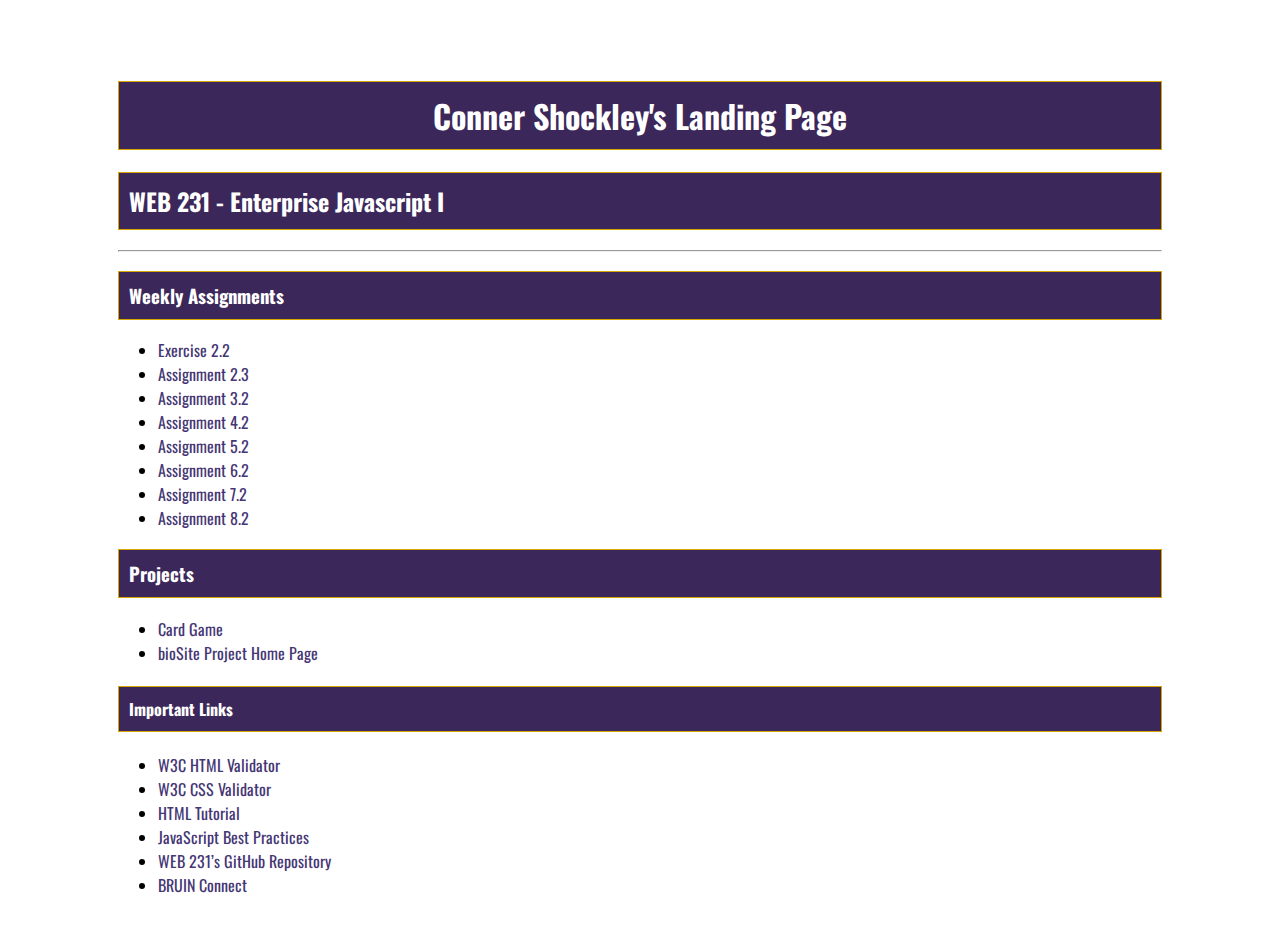
<file: index.html>
<!-- 
    Title: index.html
    Author: Conner Shockley
    Date: 1/12/2021
    Description: HTML code for the landing page for the WEB 231 - Enterprise JavaScript I gitHub repository.
 -->

<!DOCTYPE html>
<html lang="en">
<head>
    <!-- Head for landing page with links to the course Google fonts -->
    <meta charset="UTF-8">
    <meta name="viewport" content="width=device-width, initial-scale=1.0">
    <title>WEB 231 - Enterprise Javascript I</title>
    <link rel="stylesheet" href="cite.css">
    <link rel="preconnect" href="https://fonts.gstatic.com">
    <link href="https://fonts.googleapis.com/css2?family=Oswald:wght@200;300;400;500;600;700&display=swap" rel="stylesheet">

</head>

<body>
<!-- Below is the HTML for the WEB 231 landing page. -->
    <div id="container">
        <!-- Page title heading. -->
        <h1>Conner Shockley's Landing Page</h1>
        <!-- Sub-heading for page. -->
        <h2>WEB 231 - Enterprise Javascript I</h2>
        <!-- Line break after initial headings. -->
        <hr>

        <!-- Weekly assignments section with an unordered list of each 
             assignment/exercise(link to each will be added). -->
        <h3>Weekly Assignments</h3>
            <ul>
                <li><a href="week-2/Shockley-exercise2.html">Exercise 2.2</a></li>
                <li><a href="week-2/Shockley-payroll.html">Assignment 2.3</a></li>
                <li><a href="week-3/Shockley-temp-conversion.html">Assignment 3.2</a></li>
                <li><a href="week-4/Shockley-number-game.html">Assignment 4.2</a></li>
                <li><a href="week-5/Shockley-sequence-game.html">Assignment 5.2</a></li>
                <li><a href="week-6/shockley-in-n-out-books.html">Assignment 6.2</a></li>
                <li><a href="week-7/Shockley-javazon.html">Assignment 7.2</a></li>
                <li><a href="week-8/Shockley-alphabet-game.html">Assignment 8.2</a></li>
            </ul>

        <!-- Projects section with unordered list of projects in WEB 231(link to each will be added). -->
        <h3>Projects</h3>
            <ul>
                <li><a href="week-9/Shockley-card-game.html">Card Game</a></li>
                <li><a href="https://conshock.github.io/biosite/" target="_blank">bioSite Project Home Page</a></li>
            </ul>
            
        <!-- Important links section with unordered list of links that open in a new tab -->
        <h4>Important Links</h4>
            <ul>
                <li>
                    <a href="https://validator.w3.org/  " target="_blank">W3C HTML Validator</a>
                </li>
                <li>
                    <a href="http://jigsaw.w3.org/css-validator/ " target="_blank">W3C CSS Validator</a>
                </li>
                <li>
                    <a href="https://www.w3schools.com/html/" target="_blank">HTML Tutorial</a>
                </li>
                <li>
                    <a href="https://www.w3schools.com/js/js_best_practices.asp  " target="_blank">JavaScript Best Practices</a>
                </li>
                <li>
                    <a href="https://github.com/buwebdev/web-231 " target="_blank">WEB 231’s GitHub Repository</a>
                </li>
                <li>
                    <a href="https://bruinconnect.bellevue.edu/ " target="_blank">BRUIN Connect</a>
                </li>
            </ul>
    </div>
    
</body>
</html>
</file>
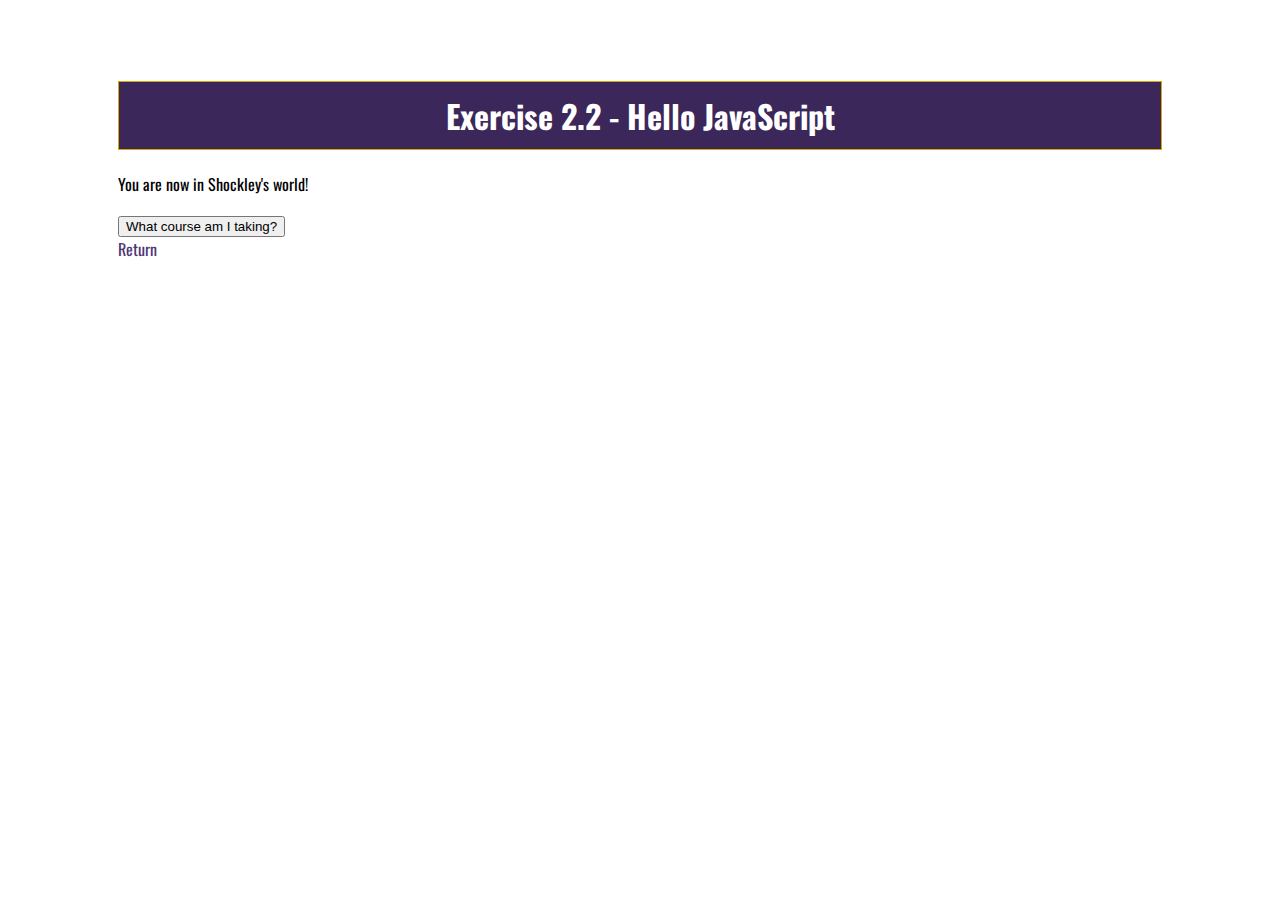
<file: week-2/Shockley-exercise2.html>
<!-- 
    Title: Shockley-exercise2.html
    Author: Conner Shockley
    Date: 1/13/2021
    Description: The exercise 2 webpage that uses JavaScript to display text, a button with an onclick alert, and a link to the web-231 homepage.
 -->

 <!DOCTYPE html>
 <html lang="en">
 <head>

     <!-- Head for exercise2 page with links to the course Google fonts and site global styling sheet. -->
     <meta charset="UTF-8">
     <meta name="viewport" content="width=device-width, initial-scale=1.0">
     <title>WEB 231 - Enterprise Javascript I</title>
     <link rel="stylesheet" href="../cite.css">
     <link rel="preconnect" href="https://fonts.gstatic.com">
     <link href="https://fonts.googleapis.com/css2?family=Oswald:wght@200;300;400;500;600;700&display=swap" rel="stylesheet">

 </head>
 <body>
     <!-- Div containing all HTML elements in the exercise2.html file -->
    <div id="container">
        <h1 class="app-header">Exercise 2.2 - Hello JavaScript</h1>
        <!-- txtMyWorld displays the text: "You are now in <lastName>'s world!"." -->
        <p id="txtMyWorld"></p>
        <!-- Button that alerts you what course you're taking on click. -->
        <button id="btnMyCourse" onclick = "webCourse()"></button>
        <!-- Line break so that the 'return' link is on a new line. -->
        <br>
        <!-- Link to return to the WEB-231 landing page -->
        <a class="return-home" href="../index.html">Return</a>
    </div>


    <!-- Adding JavaScript to the Shockley-exercise2.html file. -->
    <script>
        // Declaring the lastName variable to be equal to "Shockley".
        let lastName = "Shockley";
        // Setting up the getElementById to be equal to "You are now in <lastName>'s world!".
        document.getElementById("txtMyWorld").innerHTML = "You are now in " + lastName + "'s world!";
        // Setting up the button that alerts you what course you're taking on click.
        document.getElementById("btnMyCourse").innerHTML = "What course am I taking?";
        // Function for the button alert that tells you which course you're taking on click.
        function webCourse() {
            alert("WEB 231 – Enterprise JavaScript I");
        }
    </script>


 </body>
 </html>
</file>
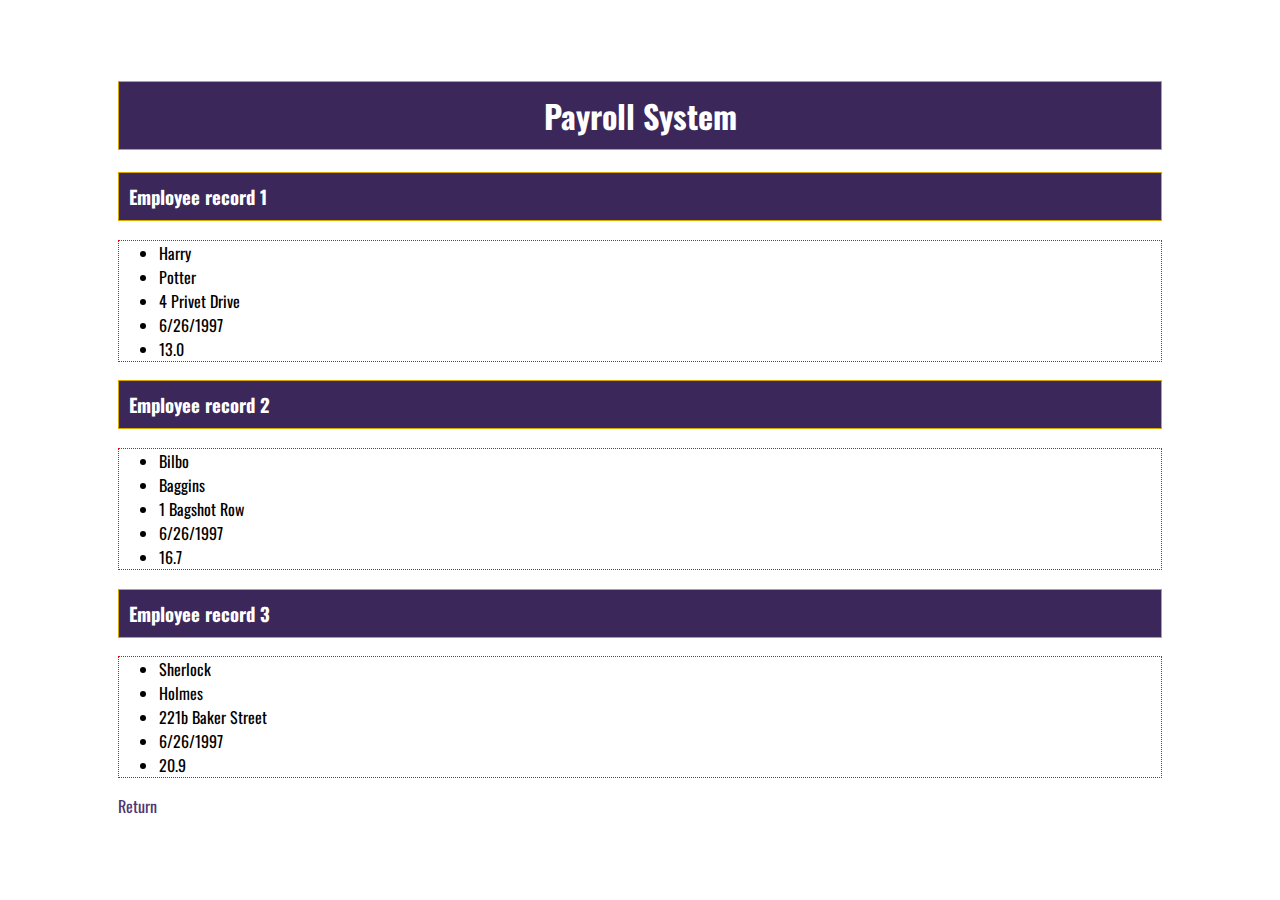
<file: week-2/Shockley-payroll.html>
<!--
    Title: Shockley-exercise2.html
    Author: Conner Shockley
    Date: 1/16/2021
    Description: Assignment 2.3's webpage that displays knowledge and proper use of variables in JavaScript.
 -->

<!DOCTYPE html>
<html lang="en">
<head>

    <!-- Head for exercise2 page with links to the course Google fonts, site global styling sheet, and the Shockley-payroll styling sheet. -->
    <meta charset="UTF-8">
    <meta name="viewport" content="width=device-width, initial-scale=1.0">
    <title>WEB 231 - Enterprise Javascript I</title>
    <link rel="stylesheet" href="../cite.css">
    <link rel="stylesheet" href="Shockley-payroll.css">
    <link rel="preconnect" href="https://fonts.gstatic.com">
    <link href="https://fonts.googleapis.com/css2?family=Oswald:wght@200;300;400;500;600;700&display=swap" rel="stylesheet">

</head>
<body>

    <div id="container">
        <!-- The heading 1 for Assignment 2.3. -->
        <h1>Payroll System</h1>
        <!-- Subheading for employee record 1. -->
        <h3>Employee record 1</h3>
            <!-- An unordered list of employee information that is linked to variables in JavaScript. -->
            <ul>
                <li id="txtFirstName1"></li>
                <li id="txtLastName1"></li>
                <li id="txtAddress1"></li>
                <li id="txtHireDate1"></li>
                <li id="txtPayRate1"></li>
            </ul>
        <!-- Subheading for employee record 2. -->
        <h3>Employee record 2</h3>
            <!-- An unordered list of employee information that is linked to variables in JavaScript. -->
            <ul>
                <li id="txtFirstName2"></li>
                <li id="txtLastName2"></li>
                <li id="txtAddress2"></li>
                <li id="txtHireDate2"></li>
                <li id="txtPayRate2"></li>
            </ul>
        <!-- Subheading for employee record 3. -->
        <h3>Employee record 3</h3>
            <!-- An unordered list of employee information that is linked to variables in JavaScript. -->
            <ul>
                <li id="txtFirstName3"></li>
                <li id="txtLastName3"></li>
                <li id="txtAddress3"></li>
                <li id="txtHireDate3"></li>
                <li id="txtPayRate3"></li>
            </ul>
        <!-- Link to return to the WEB-231 landing page -->
        <a class="return-home" href="../index.html">Return</a>

    </div>


    <!-- Adding JavaScript to the Shockley-payroll.html file. -->
    <script>

        // Variables for list items found in Employee Record #1: first name, last name, address, hire date, and pay rate.
        const txtFirstName1 = "Harry";
        const txtLastName1 = "Potter";
        const txtAddress1 = "4 Privet Drive";
        // The let variables below allow the date to be formatted into MM/DD/YYYY.
        let txtHireDate1 = new Date("1997, 6, 26");
        let txtNewHireDate1 = txtHireDate1.toLocaleDateString('en-US');
        const txtPayRate1 = 12.999;

        // Each 'document.getElementById' binds the above variables to the IDs in the HTML file.
        document.getElementById("txtFirstName1").innerHTML = txtFirstName1;
        document.getElementById("txtLastName1").innerHTML = txtLastName1;
        document.getElementById("txtAddress1").innerHTML = txtAddress1;
        document.getElementById("txtHireDate1").innerHTML = txtNewHireDate1;
        // The '.toFixed(1)' method forces the number value stored in txtPayRate1 to be to only 1 decimal place.
        document.getElementById("txtPayRate1").innerHTML = txtPayRate1.toFixed(1);

        // Variables for list items found in Employee Record #2: first name, last name, address, hire date, and pay rate.
        const txtFirstName2 = "Bilbo";
        const txtLastName2 = "Baggins";
        const txtAddress2 = "1 Bagshot Row";
        // The let variables below allow the date to be formatted into MM/DD/YYYY.
        let txtHireDate2 = new Date("1931, 9, 31");
        let txtNewHireDate2 = txtHireDate1.toLocaleDateString('en-US');
        const txtPayRate2 = 16.678;

        // Each 'document.getElementById' binds the above variables to the IDs in the HTML file.
        document.getElementById("txtFirstName2").innerHTML = txtFirstName2;
        document.getElementById("txtLastName2").innerHTML = txtLastName2;
        document.getElementById("txtAddress2").innerHTML = txtAddress2;
        // The '.toFixed(1)' method forces the number value stored in txtPayRate1 to be to only 1 decimal place.
        document.getElementById("txtHireDate2").innerHTML = txtNewHireDate2;
        document.getElementById("txtPayRate2").innerHTML = txtPayRate2.toFixed(1);

        // Variables for list items found in Employee Record #3: first name, last name, address, hire date, and pay rate.
        const txtFirstName3 = "Sherlock";
        const txtLastName3 = "Holmes";
        const txtAddress3 = "221b Baker Street";
        // The let variables below allow the date to be formatted into MM/DD/YYYY.
        let txtHireDate3 = new Date("1892, 10, 14");
        let txtNewHireDate3 = txtHireDate1.toLocaleDateString('en-US');
        const txtPayRate3 = 20.92314;
    
        // Each 'document.getElementById' binds the above variables to the IDs in the HTML file.
        document.getElementById("txtFirstName3").innerHTML = txtFirstName3;
        document.getElementById("txtLastName3").innerHTML = txtLastName3;
        document.getElementById("txtAddress3").innerHTML = txtAddress3;
        // The '.toFixed(1)' method forces the number value stored in txtPayRate1 to be to only 1 decimal place.
        document.getElementById("txtHireDate3").innerHTML = txtNewHireDate3;
        document.getElementById("txtPayRate3").innerHTML = txtPayRate3.toFixed(1);
        
    </script>


</body>
</html>
</file>
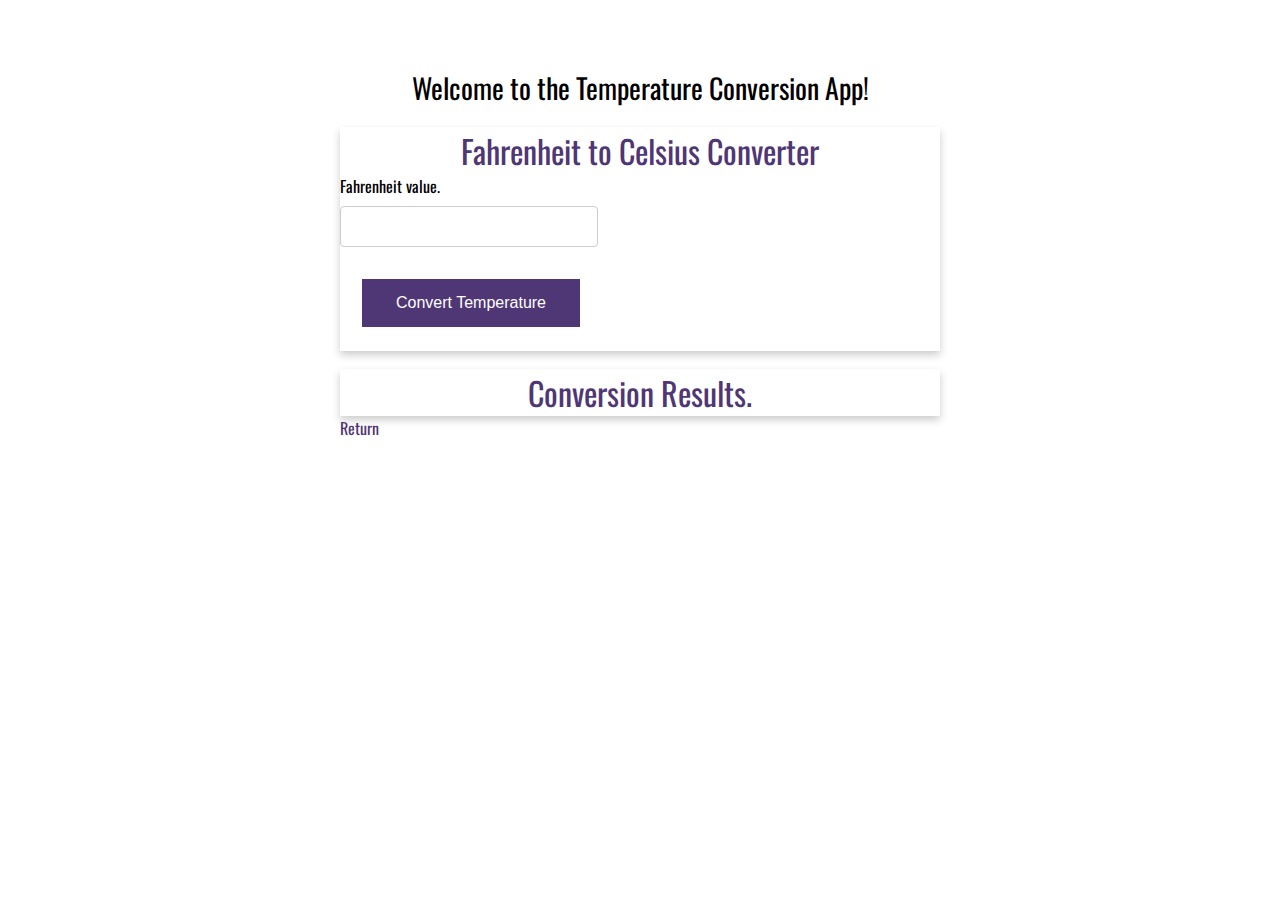
<file: week-3/Shockley-temp-conversion.html>
<!--
    Title: Shockley-temp-conversion.html
    Author: Conner Shockley
    Date: 1/16/2021
    Description: Webpage that asks user to input a temperature in Fahrenheit and returns the same temperature in Celsius.
 -->
 
<!DOCTYPE html>
<html lang="en">
<head>

<!-- Head for exercise2 page with links to the course Google fonts, site global styling sheet, and the Shockley-payroll styling sheet. -->
<meta charset="UTF-8">
<meta name="viewport" content="width=device-width, initial-scale=1.0">
<title>WEB 231 - Enterprise Javascript I</title>
<link rel="stylesheet" href="../global.css">
<link rel="stylesheet" href="Shockley-temp-conversion.css">
<link rel="preconnect" href="https://fonts.gstatic.com">
<link href="https://fonts.googleapis.com/css2?family=Oswald:wght@200;300;400;500;600;700&display=swap" rel="stylesheet">

</head>
<body>

    <div id="container">
        <!-- The heading for the Temperature Conversion webpage. -->
        <h1 class="app-header">Welcome to the Temperature Conversion App!</h1>
        <!-- A card that contains the input field and 'convert temperature' button. -->
        <div class="card">
            <!-- Title for the card. -->
            <div class="card-title">Fahrenheit to Celsius Converter</div>
                <div class="form">
                    <label for="txtFahrenheit">Fahrenheit value.</label>
                    <input type="number" class="input" name="Fahrenheit" id="txtFahrenheit">
                    <div class="form-field">
                        <!-- This button allows for the 'tempConversion' function to be registered as an onclick function. -->
                        <button onclick="tempConversion()" class="btn btn-primary full-width">Convert Temperature</button>
                    </div>
            </div>
        </div>

        <!-- The 2nd card in the page displays the results of the tempConversion function. -->
        <div class="card">
            <div class="card-title">Conversion Results.</div>
                <div id="card-content"></div> 
        </div>  
        
        <!-- Link to return to the WEB-231 landing page -->
        <a class="return-home" href="../index.html">Return</a>
        
    </div>


    <!-- Adding JavaScript to the Shockley-temp-conversion.html file. -->
    <script>

        // Function to convert the Fahrenheit temperature that the user inputs.
        function tempConversion() {
            // The fahrenheit variable gets its value from the input field once the user clicks the button. 
            // The getElementById must be followed by '.value' so that the value is stored as a number instead of text.
            let fahrenheit = document.getElementById('txtFahrenheit').value;

            // The celsius variable is a product of the temperature conversion formula as well as the 'parseFloat' function.
            // The celsius variable will always be to the 2nd decimal place.
            const celsius = ((parseFloat(fahrenheit) - 32) / 1.8).toFixed(2);
            
            // Finally we display the conversion result in the 'card-content' div.
            document.getElementById('card-content').innerHTML = celsius;
        }

    </script>

</body>
</html>
</file>
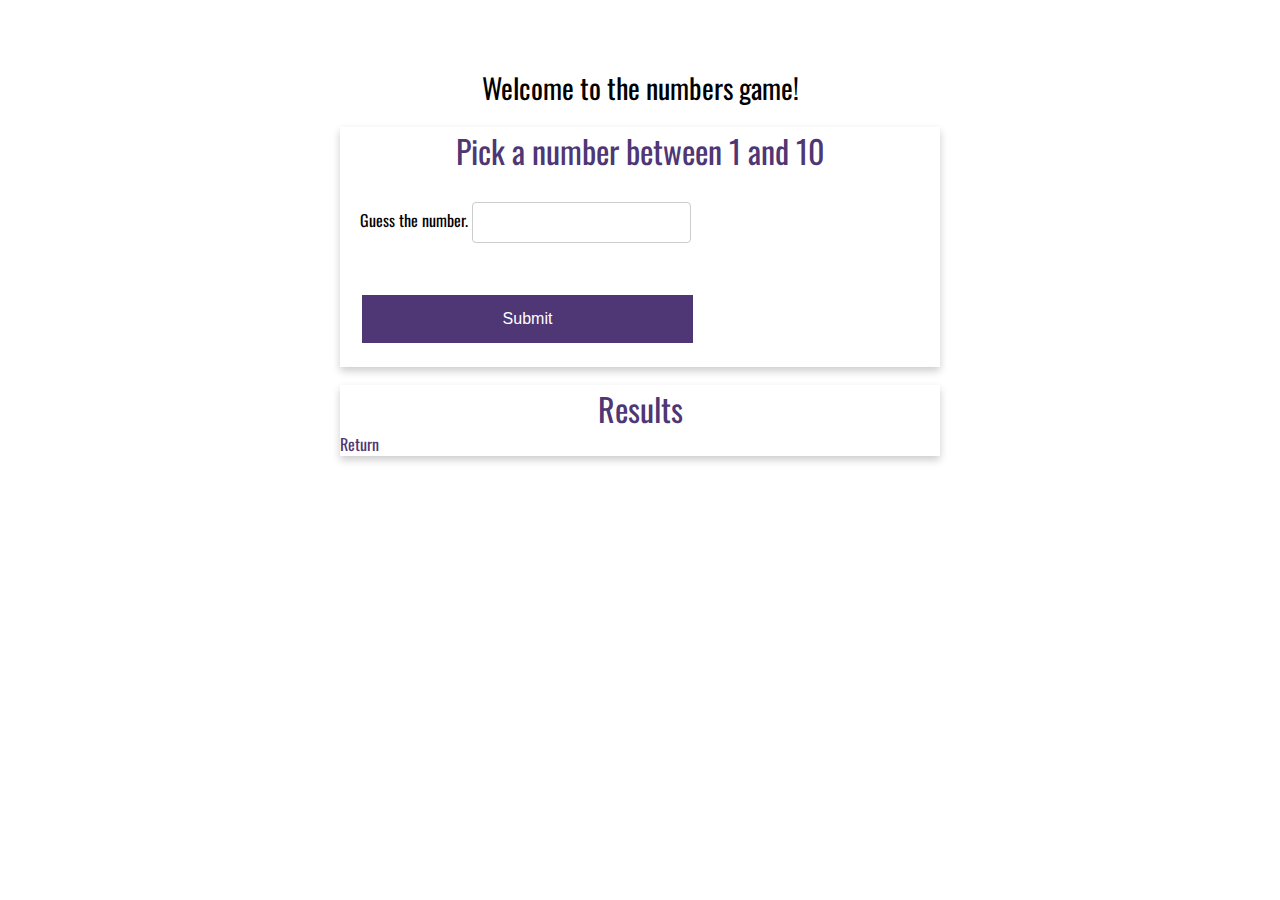
<file: week-4/Shockley-number-game.html>
<!--
   Title: Shockley-number-game.html
   Author: Conner Shockley
   Date: 1/30/2021
   Description: Webpage that asks user to input a number between 1 and 10 and then returns a result.
-->
 
<!DOCTYPE html>
<html lang="en">
<head>

<!-- Head for exercise2 page with links to the course Google fonts, site global styling sheet, and the Shockley-payroll styling sheet. -->
<meta charset="UTF-8">
<meta name="viewport" content="width=device-width, initial-scale=1.0">
<title>WEB 231 - Enterprise Javascript I</title>
<link rel="stylesheet" href="../global.css">
<link rel="stylesheet" href="Shockley-number-game.css">
<link rel="preconnect" href="https://fonts.gstatic.com">
<link href="https://fonts.googleapis.com/css2?family=Oswald:wght@200;300;400;500;600;700&display=swap" rel="stylesheet">
 
</head>
<body>
    <div id="container">
        <!-- Heading for numbers game webpage. -->
        <h1 class="app-header">Welcome to the numbers game!</h1>
        <!-- Card with a card title, input form, and submit button. -->
        <div class="card">
            <div class="card-title">Pick a number between 1 and 10</div>
                <div class="form">
                    <div class="form-field">
                        <label for="">Guess the number.</label>
                        <input type="text" class="input" id="txtMyNumber">
                    </div>
                    <!-- This button stores the user inputted number into the 'guessNumber()' function. -->
                    <div class="form-field">
                        <button onclick="guessNumber()" class="btn btn-primary full-width" id="btnSubmit">Submit</button>
                    </div>
                </div>
        </div>

        <!-- This card contains the results of the 'guessNumber()' function. -->
        <div class="card">
            <div class="card-title">Results</div>
            <div class="app-header" id="card-content"></div>
            <!-- Link to return back to the index.html page. -->
            <a class="return-home" href="../index.html">Return</a>
        </div>
    </div>


    <!-- Adding JavaScript to the Shockley-temp-conversion.html file. -->
    <script>
        // The rnd variable is created upon loading the page.
        const rnd = Math.floor((Math.random() * 10) + 1);

        // The guessNumber function takes the user-inputted number from the form-field and returns results based upon the value.
        function guessNumber() {
            // The myNumber variable gets it's value from the 'txtMyNumber' input field.
            let myNumber = document.getElementById('txtMyNumber').value;

            // The below if-else statement determines if the user's number is greater than, less than, or equal to the rnd variable.
            // Once this is determined, the card-content HTML element will return a text string with the result.
            if (rnd < myNumber) {
                document.getElementById('card-content').innerHTML = "The number is less than " + myNumber;
            } else if (rnd > myNumber) {
                document.getElementById('card-content').innerHTML = "The number is greater than " + myNumber;
            } else {
                document.getElementById('card-content').innerHTML = "Congratulations! You picked the correct number!";
            }
        }

    </script>


</body>
</html>
</file>
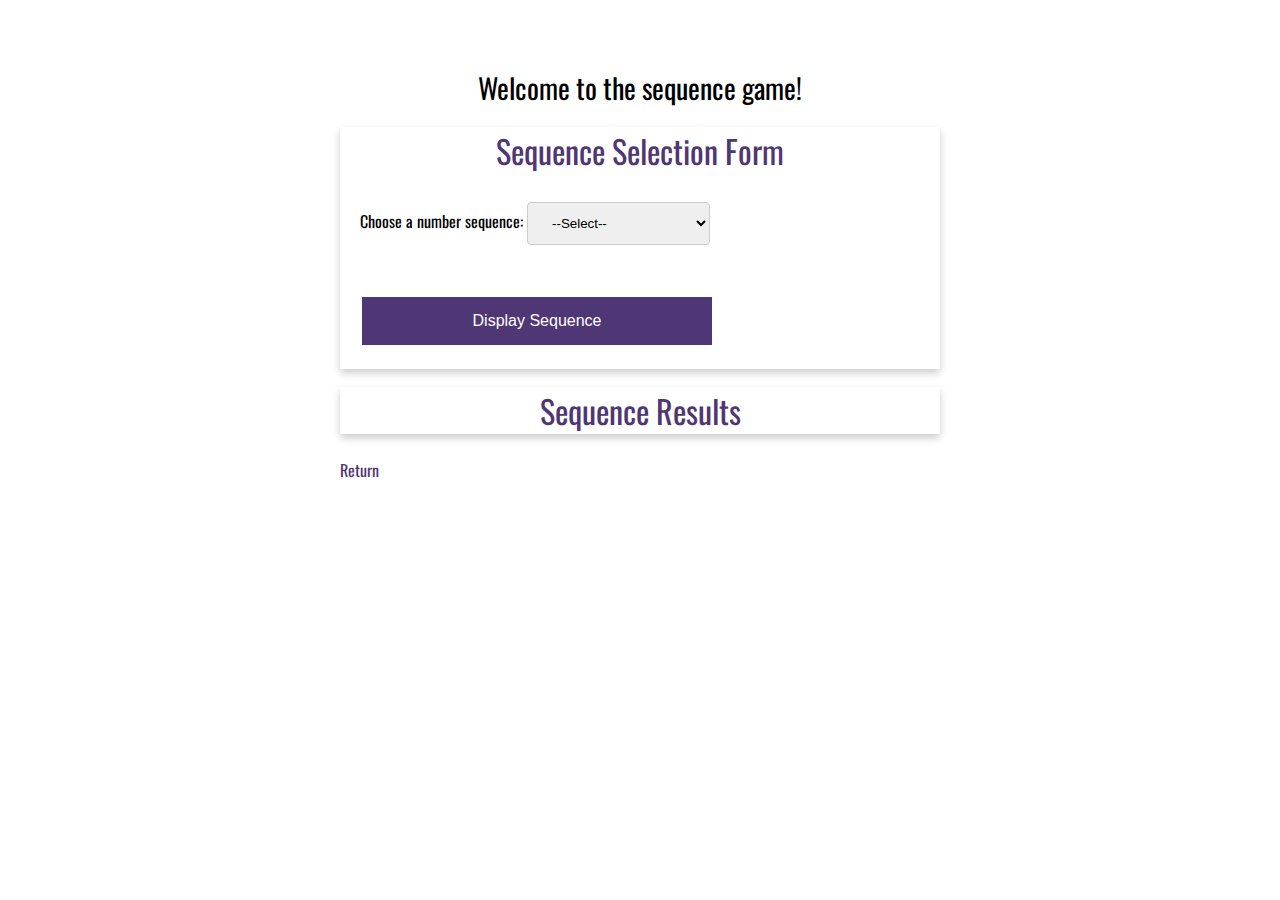
<file: week-5/Shockley-sequence-game.html>
<!--
   Title: Shockley-sequence-game.html
   Author: Conner Shockley
   Date: 2/6/2021
   Description: Webpage that allows user to pick an option of different sequences of numbers and returns a short sequence.
-->
 
<!DOCTYPE html>
<html lang="en">
<head>

<!-- Head for page with links to the course Google fonts, site global styling sheet, and the Shockley-sequence-game styling sheet. -->
<meta charset="UTF-8">
<meta name="viewport" content="width=device-width, initial-scale=1.0">
<title>WEB 231 - Enterprise Javascript I</title>
<link rel="stylesheet" href="../global.css">
<link rel="stylesheet" href="Shockley-sequence-game.css">
<link rel="preconnect" href="https://fonts.gstatic.com">
<link href="https://fonts.googleapis.com/css2?family=Oswald:wght@200;300;400;500;600;700&display=swap" rel="stylesheet">
 
</head>
<body>
    <div id="container">
        <!-- Heading for sequence game webpage. -->
        <h1 class="app-header">Welcome to the sequence game!</h1>
        <!-- Card with a card title, input form, and submit button. -->
        <div class="card">
            <div class="card-title">Sequence Selection Form</div>
                <!-- This form is a dropdown selection with 4 different options. -->
                <div class="form">
                    <div class="form-field">
                        <label for="">Choose a number sequence:</label>
                        <select class="drop-down-menu" id="sequence">
                            <option value="select">--Select--</option>
                            <option value="fibonacci">Fibonacci Sequence</option>
                            <option value="even">Even Numbers</option>
                            <option value="odd">Odd Numbers</option>
                        </select>
                    </div>
                    
                    <!-- This button stores the value from the dropdown selection into the 'numberSequence()' function. -->
                    <div class="form-field">
                        <button onclick="numberSequence()" class="btn btn-primary full-width" id="btnDisplaySequence">Display Sequence</button>
                    </div>
                </div>
            </div>

            <!-- This card contains the results of the 'numberSequence()' function. -->
            <div id="results-container">
                <div class="card">
                    <div class="card-title">Sequence Results</div>
                    <div class="app-header" id="card-content"></div>
                </div>
                <br>
                <!-- Link to return back to the index.html page. -->
                <a class="return-home" href="../index.html">Return</a>
            </div>
    </div>

    <!-- Adding JavaScript to the Shockley-temp-conversion.html file. -->
    <script>

        // The numberSequence function takes the user selection and returns the proper result based upon the selection.
        // This is produced by the combination of if-else statements and while, do-while, and for loops.
        function numberSequence() {
            // The choice value is stored based on the selection the user makes into the choice variable.
            let choice = document.getElementById("sequence").value;
            // If the user choose Fibonacci, then a while loop will create the fibonacci sequence numbers less than 40.
            if (choice == "fibonacci"){ 
                // Num1 and num2 are the initial values of the fibonacci sequence and the next variable provides the next value.
                let num1 = 0, num2 = 1, next;
                // FibonaccieSequenceText builds the string that eventually prints in the card-content ID in the HTML file.
                let fibonacciSequenceText = "";
                // This while loop allows the fibonacci sequence to be created by adding the two most recent numbers in the sequence.
                while (num1 < 40) 
                {
                    fibonacciSequenceText += num1 + ", ";
                    next = num1 + num2;
                    num1 = num2;
                    num2 = next;
                }
                // Now we can return the result of our fibonacci sequence while loop.
                // The .slice allows us to remove an extra comma and a space at the end of the string.
                document.getElementById("card-content").innerHTML = fibonacciSequenceText.slice(0, -2);

            // If the user chooses even, then a do-while loop will create an even sequence of numbers as long as the numbers are less than 20. 
            } else if (choice == "even") {
                // EvenNumber is the eventual output string.
                let evenNumber = "";
                // Num1 is our starting number.
                let num1 = 0;
                // Next is the next number in the loop
                let next;
                // This do-while loop starts with 0 and adds 2 until we get to 20.
                do {
                    evenNumber += num1 + ", ";
                    next = num1 + 2;
                    num1 = next;
                } while (num1 < 20)
                // Now we return the results of the do-while loop and remove the comma and space at the end of the string.
                document.getElementById("card-content").innerHTML = evenNumber.slice(0, -2);

            // If the user chooses odd, then a for loop will create an odd sequence of numbers as long as the numbers are less than 20.
            } else if (choice == "odd") {
                // oddNumber is the output string.
                let oddNumber = "";
                // num1 is declared outside of the loop.
                let num1;
                // This for loop starts with one and through the % operand we can determine the remainder. 
                // This allows us to find the odd numbers from 1 to 20.
                for (let num1 = 1; num1 < 20; num1++) {
                    if ((num1 % 2) !== 0) {
                        oddNumber += num1 + ", ";
                    }
                }
                // Now we return the results of the for loop and remove the comma and space at the end of the string.
                document.getElementById("card-content").innerHTML = oddNumber.slice(0, -2);

            // The final else statement returns a browser alert if an invalid selection is chosen.
            } else {
                alert("Invalid selection, please try again!");
            }
        }
    </script>

</body>
</html>
</file>
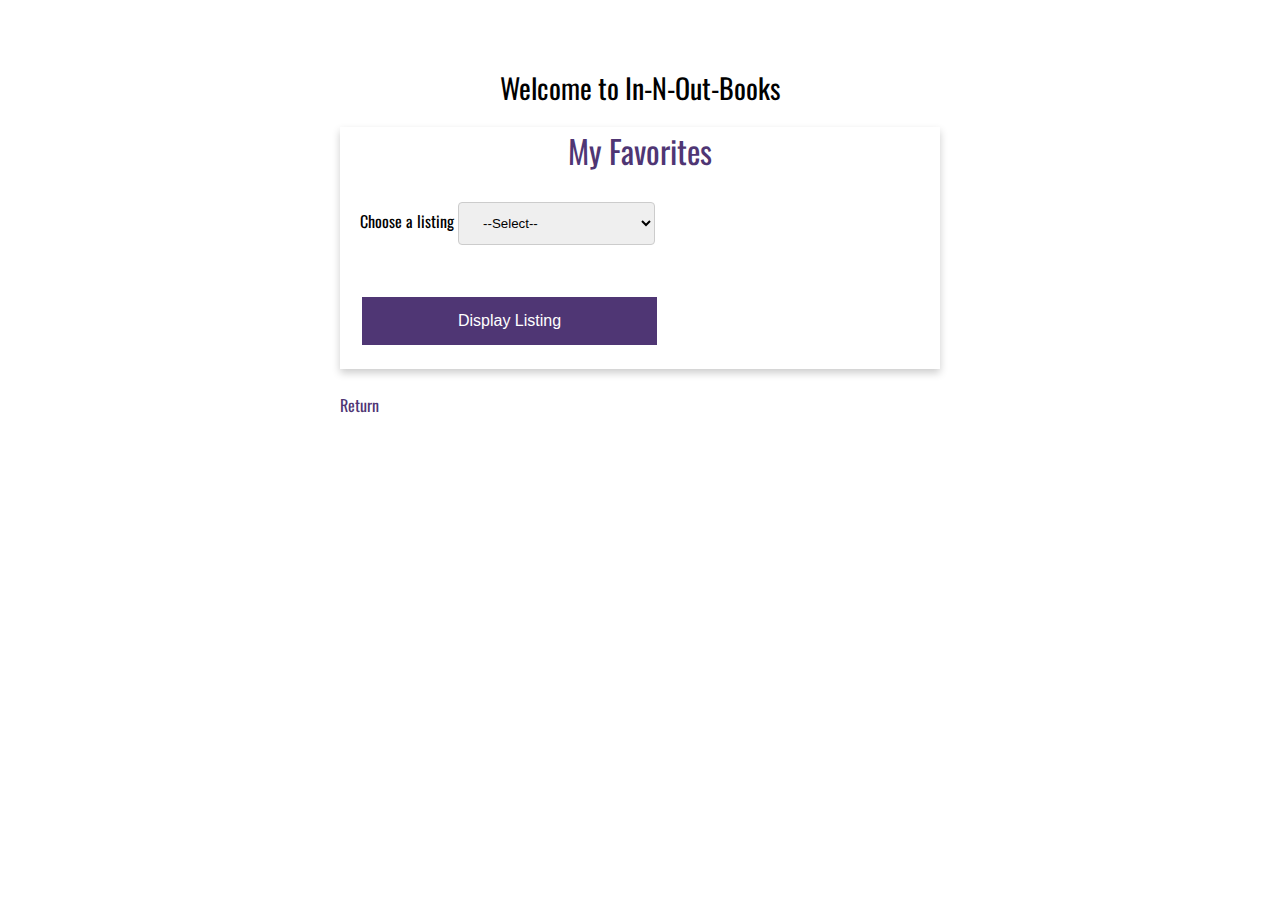
<file: week-6/shockley-in-n-out-books.html>
<!--
   Title: Shockley-sequence-game.html
   Author: Conner Shockley
   Date: 2/6/2021
   Description: Webpage that allows user to pick an option of different sequences of numbers and returns a short sequence.
-->
 
<!DOCTYPE html>
<html lang="en">
<head>

<!-- Head for page with links to the course Google fonts, site global styling sheet, and the Shockley-sequence-game styling sheet. -->
<meta charset="UTF-8">
<meta name="viewport" content="width=device-width, initial-scale=1.0">
<title>WEB 231 - Enterprise Javascript I</title>
<link rel="stylesheet" href="../global.css">
<link rel="stylesheet" href="shockley-in-n-out-books.css">
<link rel="preconnect" href="https://fonts.gstatic.com">
<link href="https://fonts.googleapis.com/css2?family=Oswald:wght@200;300;400;500;600;700&display=swap" rel="stylesheet">
 
</head>
<body>
    <div id="container">
        <!-- Heading for In-N-Out-Books webpage. -->
        <h1 class="app-header">Welcome to In-N-Out-Books</h1>
        <!-- Card with a card title, input form, and display listing button. -->
        <div class="card">
            <div class="card-title">My Favorites</div>
            
            <div class="form">
                <div class="form-field">
                    <label for="">Choose a listing</label>
                    <!-- Drop down menu with 3 options; select, top 3 favorite books, and top 3 favorite authors. -->
                    <select class="drop-down-menu" id="favoriteList">
                        <option value="select">--Select--</option>
                        <option value="books">Top 3 Favorite Books</option>
                        <option value="authors">Top 3 Favorite Authors</option>
                    </select>
                </div>
                
                <!-- Button that is tied to the listingFunction() function that will unhide the selected table. -->
                <div class="form-field">
                    <button onclick="listingFunction()" class="btn btn-primary full-width" id="btnDisplayListing">Display Listing</button>
                </div>
            </div>
        </div>
        <br>
        <!-- Link to return back to the index.html page. -->
        <a class="return-home" href="../index.html">Return</a>
    </div>
    


    <!-- Container that shows the resulting selected table. -->
    <div class="results-container">
        <!-- This is the books-table. -->
        <div class="card" id="books-table">
            <div class="card-title">Top 3 Favorite Books</div>
            <div class="card-content">
                <table id="books">
                    <tr>
                        <th>ISBN</th>
                        <th>Title</th>
                        <th>Pages</th>
                    </tr>
                    <!-- This tbody has an id of "booksTable" which is tied to a function that creates the table based on page load. -->
                    <tbody id="booksTable">
                </table>
            </div>
        </div>

        <!-- This is the authors-table. -->
        <div class="card" id="authors-table">
            <div class="card-title">Top 3 Favorite Authors</div>
            <div class="card-content">
                <table id="authors">
                    <tr>
                        <th>Name</th>
                        <th>Genre</th>
                    </tr>
                    <!-- This tbody has an id of "authorsTable" which is tied to a function that creates the table based on page load. -->
                    <tbody id ="authorsTable">
                </table>
            </div>
        </div>
    </div>
    
    
    <!-- Adding JavaScript to the Shockley-in-n-out-books.html file. -->
    <script>
            // This object literal array is what gives the authors-table it's data.
            let authors = [
                {
                    "name": "J.K Rowling", 
                    "genre": "Fantasy"
                },
                {
                    "name": "J.R.R Tolkien", 
                    "genre": "Fantasy"
                },
                {
                    "name": "Margaret Atwood", 
                    "genre": "Fictional drama"
                }
            ]
            
            // This array gives the books-table it's data.
            let books = [
                {
                    "isbn": "0439136369",
                    "title": "Harry Potter and the Prisoner of Askaban",
                    "pages": "448"
                },
                {
                    "isbn": "0547928203",
                    "title": "The Lord of the Rings: The Two Towers",
                    "pages": "352"
                },
                {
                    "isbn": "038549081X",
                    "title": "The Handmaid's Tale",
                    "pages": "311" 
                }
            ]

            // The buildAuthorsTable and buildBooksTable functions build the table based on the above arrays.
            buildAuthorsTable(authors)
            buildBooksTable(books)

            function buildAuthorsTable(data){
                // The table variable generates it's value from the 'authorsTable' HTML element.
                let table = document.getElementById('authorsTable')
                // This for loop populates data into the 'authorsTable' table until the data from the 'authors' array is used completely.
                for (let authors = 0; authors < data.length; authors++){
                    let row =   `<tr>
                                    <td>${data[authors].name}</td>
                                    <td>${data[authors].genre}</td>
                                </tr>`
                    // New rows with data are made until the data is used completely.
                    table.innerHTML += row


                }
            }

            function buildBooksTable(data){
                // The table variable generates it's value from the 'booksTable' HTML element.
                let table2 = document.getElementById('booksTable')
                // This for loop populates data into the 'booksTable' table until the data from the 'authors' array is used completely.
                for (let books = 0; books < data.length; books++){
                    let row =   `<tr>
                                    <td>${data[books].isbn}</td>
                                    <td>${data[books].title}</td>
                                    <td>${data[books].pages}</td>
                                </tr>`
                    // New rows with data are made until the data is used completely
                    table2.innerHTML += row
                }
            }

            // This function controls which(if any) table is shown based on the drop-down menu selection made by the user.
            function listingFunction() {
                // The choice variable gets value from the 'favoriteList' HTML element drop-down menu selection.
                let choice = document.getElementById("favoriteList").value;

                // The else-if statement below determines which table is displayed based on the drop-down menu selection.
                // If the user selects books, then only the books table displays.
                if (choice == "books") {
                    document.getElementById("authors-table").style.display = "none";
                    document.getElementById("books-table").style.display = "block";
                // If the user selects authors, then only the authors table displays.
                } else if (choice == "authors") {
                    document.getElementById("authors-table").style.display = "block";
                    document.getElementById("books-table").style.display = "none";
                // If the user selects 'select', then no tables will display
                } else if (choice == "select") {
                    document.getElementById("books-table").style.display = "none";
                    document.getElementById("authors-table").style.display = "none";
                }
            }
        

    </script>

</body>
</html>
</file>
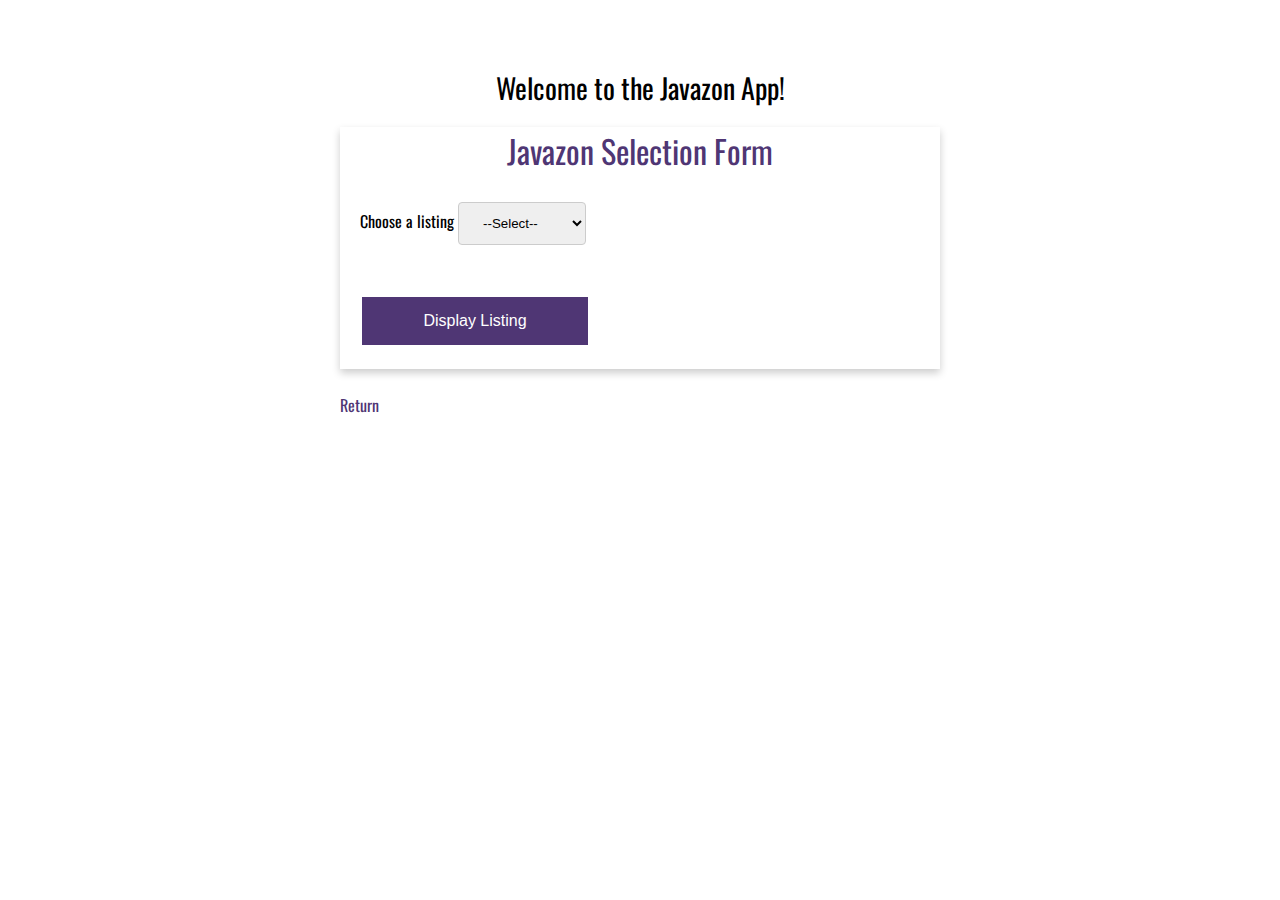
<file: week-7/Shockley-javazon.html>
<!--
   Title: Shockley-javazon.html
   Author: Conner Shockley
   Date: 2/20/2021
   Description: Webpage that allows user to different tables that are created from JS Objects.
-->
 
<!DOCTYPE html>
<html lang="en">
<head>

<!-- Head for page with links to the course Google fonts, site global styling sheet, and the Shockley-sequence-game styling sheet. -->
<meta charset="UTF-8">
<meta name="viewport" content="width=device-width, initial-scale=1.0">
<title>WEB 231 - Enterprise Javascript I</title>
<link rel="stylesheet" href="../global.css">
<link rel="stylesheet" href="Shockley-javazon.css">
<link rel="preconnect" href="https://fonts.gstatic.com">
<link href="https://fonts.googleapis.com/css2?family=Oswald:wght@200;300;400;500;600;700&display=swap" rel="stylesheet">
 
</head>
<body>
    <div id="container">
        <h1 class="app-header">Welcome to the Javazon App!</h1>
        <div class="card">
            <div class="card-title">Javazon Selection Form</div>

            <div class="form">
                <div class="form-field">
                    <label for="">Choose a listing</label>
                    <!-- Drop down menu with 4 options; select, Products, Services and Employees. -->
                    <select class="drop-down-menu" id="listing">
                        <option value="select">--Select--</option>
                        <option value="products">Products</option>
                        <option value="services">Services</option>
                        <option value="employees">Employees</option>
                    </select>
                </div>

                <!-- Button that is tied to the listingFunction() function that will un-hide the selected table. -->
                <div class="form-field">
                    <button onclick="listingFunction()" class="btn btn-primary full-width" id="btnDisplayListing">Display Listing</button>
                </div>
            </div>
        </div>
        <br>
        <!-- Link to return back to the index.html page. -->
        <a class="return-home" href="../index.html">Return</a>
    </div>

    <!-- Container that shows the resulting selected table. -->
    <div id="results-container">
        <!-- This is the Products table. -->
        <div class="card" id="products">
            <div class="card-title">Javazon Products</div>
            <div class="card-content">
                <table id="products-table">
                    <tr>
                        <th>Product ID</th>
                        <th>Description</th>
                        <th>Price</th>
                        <th>Quantity</th>
                        <th>Total Value</th>
                    </tr>
                    <!-- Each unique ID is bound to JS objects. -->
                    <tr>
                        <td id="appleID"></td>
                        <td id="appleDescription"></td>
                        <td id="applePrice"></td>
                        <td id="appleQuantity"></td>
                        <td id="appleTotal"></td>
                    </tr>
                    <tr>
                        <td id="kiwiID"></td>
                        <td id="kiwiDescription"></td>
                        <td id="kiwiPrice"></td>
                        <td id="kiwiQuantity"></td>
                        <td id="kiwiTotal"></td>
                    </tr>
                    <tr>
                        <td id="orangeID"></td>
                        <td id="orangeDescription"></td>
                        <td id="orangePrice"></td>
                        <td id="orangeQuantity"></td>
                        <td id="orangeTotal"></td>
                    </tr>
                    <tr>
                        <td id="mangoID"></td>
                        <td id="mangoDescription"></td>
                        <td id="mangoPrice"></td>
                        <td id="mangoQuantity"></td>
                        <td id="mangoTotal"></td>
                    </tr>
                    <tr>
                        <td id="limeID"></td>
                        <td id="limeDescription"></td>
                        <td id="limePrice"></td>
                        <td id="limeQuantity"></td>
                        <td id="limeTotal"></td>
                    </tr>
                </table>
            </div>
        </div>

        <!-- This is the Services table. -->
        <div class="card" id="services">
            <div class="card-title">Javazon Services</div>
            <div class="card-content">
                <table id="services-table">
                    <tr>
                        <th>Service ID</th>
                        <th>Description</th>
                        <th>Hourly Rate</th>
                        <th>Minimum Billable Hours</th>
                    </tr>
                    <!-- Each unique ID is bound to JS objects. -->
                    <tr>
                        <td id="trainerID"></td>
                        <td id="trainerDescription"></td>
                        <td id="trainerHourly"></td>
                        <td id="trainerMin"></td>
                    </tr>
                    <tr>
                        <td id="visionID"></td>
                        <td id="visionDescription"></td>
                        <td id="visionHourly"></td>
                        <td id="visionMin"></td>
                    </tr>
                    <tr>
                        <td id="detailID"></td>
                        <td id="detailDescription"></td>
                        <td id="detailHourly"></td>
                        <td id="detailMin"></td>
                    </tr>
                </table>
            </div>
        </div>

        <!-- This is the Employees table -->
        <div class="card" id="employees">
            <div class="card-title">Javazon Employees</div>
            <div class="card-content">
                <table id="employees-table">
                    <tr>
                        <th>Employee ID</th>
                        <th>Last Name</th>
                        <th>First Name</th>
                        <th>Salary</th>
                    </tr>
                    <!-- Each unique ID is bound to JS objects. -->
                    <tr>
                        <td id="registerID"></td>
                        <td id="registerLast"></td>
                        <td id="registerFirst"></td>
                        <td id="registerSalary"></td>
                    </tr>
                    <tr>
                        <td id="doctorID"></td>
                        <td id="doctorLast"></td>
                        <td id="doctorFirst"></td>
                        <td id="doctorSalary"></td>
                    </tr>
                    <tr>
                        <td id="fitnessID"></td>
                        <td id="fitnessLast"></td>
                        <td id="fitnessFirst"></td>
                        <td id="fitnessSalary"></td>
                    </tr>
                    <tr>
                        <td id="cleanerID"></td>
                        <td id="cleanerLast"></td>
                        <td id="cleanerFirst"></td>
                        <td id="cleanerSalary"></td>
                    </tr>
                    <tr>
                        <td id="ownerID"></td>
                        <td id="ownerLast"></td>
                        <td id="ownerFirst"></td>
                        <td id="ownerSalary"></td>
                    </tr>
                </table>
            </div>
        </div>
    </div>

    <!-- Adding JavaScript to the Shockley-javazon.html file. -->
    <script>
        // Product class with id, description, price, and quantity parameters.
        class Product {
            constructor (id, description, price, quantity) {
                this.id = id;
                this.description = description;
                this.price = price;
                this.quantity = quantity;
            } 
            get total() {
                return this.totalValue();
            }
            // Function to return the total value(quantity * price).
            totalValue() {
                return this.quantity * this.price;
            }
        }
    
        // Services class with id, description, hourlyRate, and min parameters.
        class Services {
            constructor (id, description, hourlyRate, min) {
                this.id = id;
                this.description = description;
                this.hourlyRate = hourlyRate;
                this.min = min;
            }
        }

        // Employee class with id, firstName, lastName, and salary parameters.
        class Employee {
            constructor (id, firstName, lastName, salary) {
                this.id = id;
                this.firstName = firstName;
                this.lastName = lastName;
                this.salary = salary;
            }
        }

        // Creating and binding apple Object to HTML Products table.
        const apple = new Product(111, "Fruit", 5.99, 10);
        document.getElementById("appleID").innerHTML = apple.id;
        document.getElementById("appleDescription").innerHTML = apple.description;
        document.getElementById("applePrice").innerHTML = apple.price;
        document.getElementById("appleQuantity").innerHTML = apple.quantity;
        document.getElementById("appleTotal").innerHTML = apple.total.toFixed(2);

        // Creating and binding kiwi Object to HTML Products table.
        const kiwi = new Product(222, "Fruit", 2.49, 5);
        document.getElementById("kiwiID").innerHTML = kiwi.id;
        document.getElementById("kiwiDescription").innerHTML = kiwi.description;
        document.getElementById("kiwiPrice").innerHTML = kiwi.price;
        document.getElementById("kiwiQuantity").innerHTML = kiwi.quantity;
        document.getElementById("kiwiTotal").innerHTML = kiwi.total.toFixed(2);

        // Creating and binding orange Object to HTML Products table.
        const orange = new Product(333, "Fruit", 3.19, 4);
        document.getElementById("orangeID").innerHTML = orange.id;
        document.getElementById("orangeDescription").innerHTML = orange.description;
        document.getElementById("orangePrice").innerHTML = orange.price;
        document.getElementById("orangeQuantity").innerHTML = orange.quantity;
        document.getElementById("orangeTotal").innerHTML = orange.total.toFixed(2);

        // Creating and binding mango Object to HTML Products table.
        const mango = new Product(444, "Fruit", 6.25, 3);
        document.getElementById("mangoID").innerHTML = mango.id;
        document.getElementById("mangoDescription").innerHTML = mango.description;
        document.getElementById("mangoPrice").innerHTML = mango.price;
        document.getElementById("mangoQuantity").innerHTML = mango.quantity;
        document.getElementById("mangoTotal").innerHTML = mango.total.toFixed(2);

        // Creating and binding lime Object to HTML Products table.
        const lime = new Product(555, "Fruit", 0.49, 15);
        document.getElementById("limeID").innerHTML = lime.id;
        document.getElementById("limeDescription").innerHTML = lime.description;
        document.getElementById("limePrice").innerHTML = lime.price;
        document.getElementById("limeQuantity").innerHTML = lime.quantity;
        document.getElementById("limeTotal").innerHTML = lime.total.toFixed(2);
        

        // Creating and binding training Object to HTML Services table.
        const training = new Services(1, "Personal trainer", 60.00, 2);
        document.getElementById("trainerID").innerHTML = training.id;
        document.getElementById("trainerDescription").innerHTML = training.description;
        document.getElementById("trainerHourly").innerHTML = training.hourlyRate;
        document.getElementById("trainerMin").innerHTML = training.min;

        // Creating and binding vision Object to HTML Services table.
        const vision = new Services(2, "Eye Doctor", 100.00, 4);
        document.getElementById("visionID").innerHTML = vision.id;
        document.getElementById("visionDescription").innerHTML = vision.description;
        document.getElementById("visionHourly").innerHTML = vision.hourlyRate;
        document.getElementById("visionMin").innerHTML = vision.min;

        // Creating and binding detail Object to HTML Services table.
        const detail = new Services(2, "Car detailer", 40.00, 3);
        document.getElementById("detailID").innerHTML = detail.id;
        document.getElementById("detailDescription").innerHTML = detail.description;
        document.getElementById("detailHourly").innerHTML = detail.hourlyRate;
        document.getElementById("detailMin").innerHTML = detail.min;
        
        // Creating and binding register Object to HTML Employees table.
        const register = new Employee(1, "John", "Smith", 25000);
        document.getElementById("registerID").innerHTML = register.id;
        document.getElementById("registerFirst").innerHTML = register.firstName;
        document.getElementById("registerLast").innerHTML = register.lastName;
        document.getElementById("registerSalary").innerHTML = register.salary;

        // Creating and binding doctor Object to HTML Employees table.
        const doctor = new Employee(2, "Mister", "Doctor", 250000);
        document.getElementById("doctorID").innerHTML = doctor.id;
        document.getElementById("doctorFirst").innerHTML = doctor.firstName;
        document.getElementById("doctorLast").innerHTML = doctor.lastName;
        document.getElementById("doctorSalary").innerHTML = doctor.salary;

        // Creating and binding fitnessTrainer Object to HTML Employees table.
        const fitnessTrainer = new Employee(3, "Fitness", "Trainer", 60000);
        document.getElementById("fitnessID").innerHTML = fitnessTrainer.id;
        document.getElementById("fitnessFirst").innerHTML = fitnessTrainer.firstName;
        document.getElementById("fitnessLast").innerHTML = fitnessTrainer.lastName;
        document.getElementById("fitnessSalary").innerHTML = fitnessTrainer.salary;

        // Creating and binding cleaner Object to HTML Employees table.
        const cleaner = new Employee(4, "Car", "Detailer", 40000);
        document.getElementById("cleanerID").innerHTML = cleaner.id;
        document.getElementById("cleanerFirst").innerHTML = cleaner.firstName;
        document.getElementById("cleanerLast").innerHTML = cleaner.lastName;
        document.getElementById("cleanerSalary").innerHTML = cleaner.salary;

        // Creating and binding owner Object to HTML Employees table.
        const owner = new Employee(5, "Business", "Owner", 600000);
        document.getElementById("ownerID").innerHTML = owner.id;
        document.getElementById("ownerFirst").innerHTML = owner.firstName;
        document.getElementById("ownerLast").innerHTML = owner.lastName;
        document.getElementById("ownerSalary").innerHTML = owner.salary;

        // The listingFunction() allows for the proper table to display based on the user-input. Accomplished through a switch statement.
        function listingFunction() {
            let choice = document.getElementById("listing").value;
            switch (choice) {
                case "select":
                    document.getElementById("products").style.display = "none";
                    document.getElementById("services").style.display = "none";
                    document.getElementById("employees").style.display = "none";
                    break;
                case "products":
                    document.getElementById("products").style.display = "block";
                    document.getElementById("services").style.display = "none";
                    document.getElementById("employees").style.display = "none";
                    break;
                case "services":
                    document.getElementById("products").style.display = "none";
                    document.getElementById("services").style.display = "block";
                    document.getElementById("employees").style.display = "none";
                    break;
                case "employees":
                    document.getElementById("products").style.display = "none";
                    document.getElementById("services").style.display = "none";
                    document.getElementById("employees").style.display = "block";
                    break;
            }
        }


    </script>

</body>
</file>
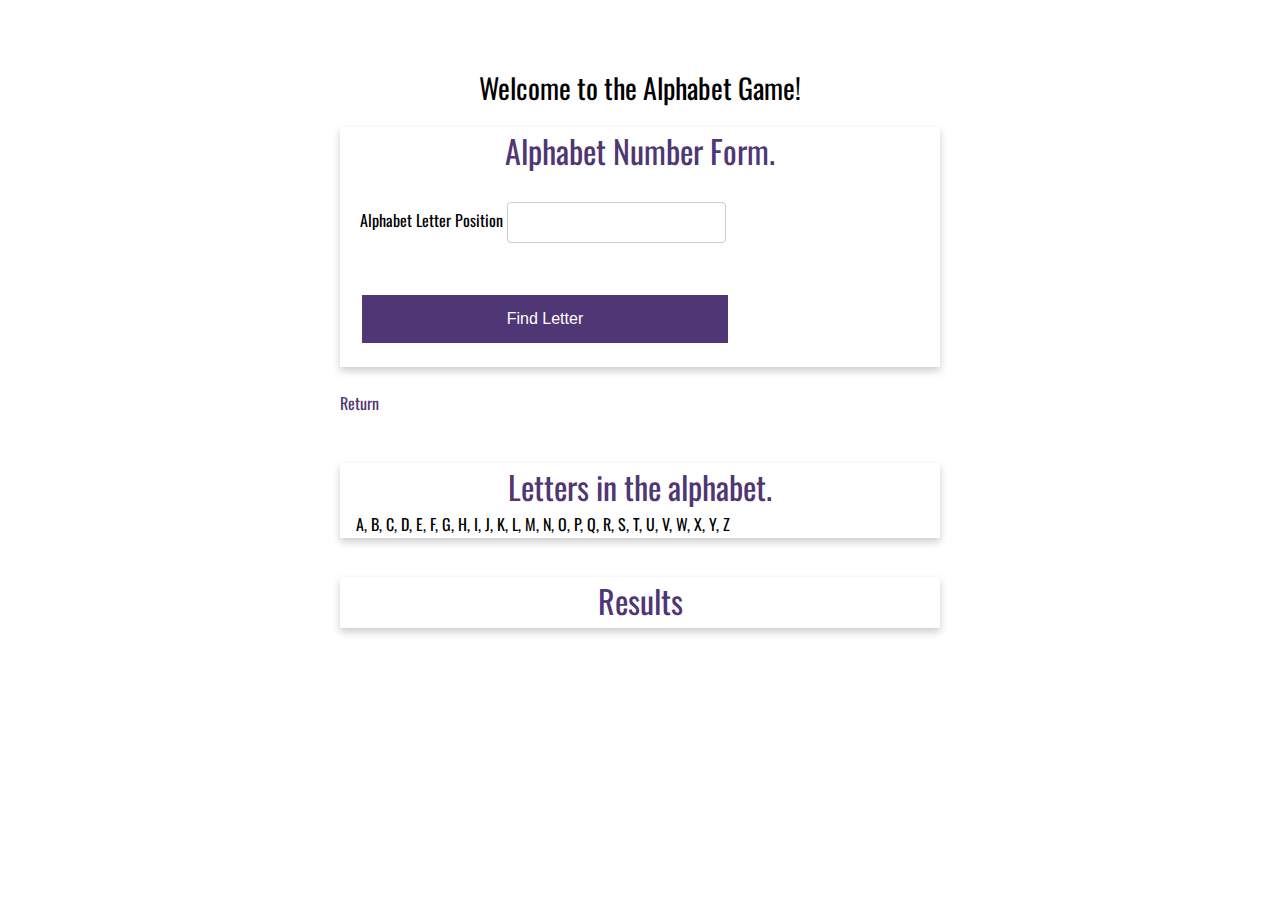
<file: week-8/Shockley-alphabet-game.html>
<!--
   Title: Shockley-javazon.html
   Author: Conner Shockley
   Date: 2/27/2021
   Description: Webpage for Alphabet game.
-->
 
<!DOCTYPE html>
<html lang="en">
<head>

<!-- Head for page with links to the course Google fonts, site global styling sheet, and the Shockley-sequence-game styling sheet. -->
<meta charset="UTF-8">
<meta name="viewport" content="width=device-width, initial-scale=1.0">
<title>WEB 231 - Enterprise Javascript I</title>
<link rel="stylesheet" href="../global.css">
<link rel="stylesheet" href="Shockley-alphabet-game.css">
<link rel="preconnect" href="https://fonts.gstatic.com">
<link href="https://fonts.googleapis.com/css2?family=Oswald:wght@200;300;400;500;600;700&display=swap" rel="stylesheet">
 
</head>
<body>
    <!-- Title and 1st card which contains the input-field for a user to enter a number. -->
    <div id="container">
        <h1 class="app-header">Welcome to the Alphabet Game!</h1>
        <div class="card">
            <div class="card-title">Alphabet Number Form.</div>
            <div class="form">
                <div class="form-field">
                    <label for="">Alphabet Letter Position</label>
                    <!-- The value is stored in the pos variable via the txtPosition ID. -->
                    <input type="text" class="input" id="txtPosition">
                </div>
                <div class="form-field">
                    <!-- Once this button is clicked the user value is stored in the pos variable. -->
                    <button onclick="btnFindLetter()" class="btn btn-primary full-width" id="btnFindLetter">Find Letter</button>
                </div>
            </div>
        </div>


        <br>
        <!-- Link to return back to the index.html page. -->
        <a class="return-home" href="../index.html">Return</a>
    </div>

    <!-- Container which displays all letters in the alphabet and will display the results of the user's value. -->
    <div class="results-container">
        <div class="card">
            <div class="card-title">Letters in the alphabet.</div>
                <div class="card-content" id="alphabet"></div>
        </div>
        <!-- The results card is initially hidden, but once a value is added and the user 
             clicks the button, the card's display changes to block. -->
        <div class="card">
            <div class="card-title" id="results">Results</div>
                <div class="card-content" id="alphabet-letter"></div>
        </div>

    </div>


    <!-- Adding JavaScript to the Shockley-javazon.html file. -->
    <script>
        
        // Alphabet is the character array for the alphabet
        let alphabet = ["A", "B", "C", "D", "E", "F", "G", "H", "I", "J", "K","L", "M", 
                          "N", "O", "P", "Q", "R", "S", "T", "U", "V", "W", "X", "Y", "Z"];
        // alphabetOutput sets up the for/in loop to be able to output into a string.
        let alphabetOutput = "";
        let key;

        // The for/in loop creates a string from the above alphabet array.
        for (key in alphabet) {
            alphabetOutput += alphabet[key] + ', ';
        }
        // Here we print the string into the 'alphabet' div and use .slice to remove the last space and comma.
        document.getElementById('alphabet').innerHTML = alphabetOutput.slice(0, -2);

        
       // This function determines what letter to show based off the value inputted by the user.
        function btnFindLetter() {
            // pos is the number inputted by the user.
            let pos = document.getElementById("txtPosition").value;
            // newOutput removes the spaces and commas from the alphabetOutput string.
            // newOutput also adds a space to the beginning of the string so that we offset the position by 1.
            // This makes it so that A isn't at position 0 and Z is at position 25.
            let newOutput = alphabetOutput.replaceAll(',','').replaceAll(' ','').replace('A', ' A');
            // .charAt takes the user value and finds the string attributed to that value.
            let letter = newOutput.charAt(pos);
            // This if else statement determines if the user input is valid and returns results based upon that determination.
            if (letter === "") {
                // In this case, the input is invalid so we unhide the results div and tell the user that it is invalid.
                document.getElementById('results').style.display = "block";
                document.getElementById('alphabet-letter').innerHTML = `There are not ${pos} letters in the alphabet`;
            } else {
                // In this case, the input is valid so we unhide the results div and tell the user what letter is in that position.
                document.getElementById('results').style.display = "block";
                document.getElementById('alphabet-letter').innerHTML = `${letter} is at position ${pos} in the alphabet`;
            }
        }
    </script>
</body>
</html>
</file>
<file: cite.css>
/* 
    Title: cite.css
    Author: Conner Shockley
    Date: 1/12/2021
    Description: CSS styling for the landing page(index.html).
*/

/*
    Applies the global font styles
*/
body {
    font-family: 'Oswald', Verdana, Arial, sans-serif;
}

/*
    Styling for the container ID, sets top margin to 50px
    and the left/right margins to 100px.
*/
#container {
    margin-top: 50px;
    margin-left: 100px;
    margin-right: 100px;
    padding: 10px;
}

/*
    Styling for h1-h4, sets colors, border, and padding.
*/

h1, h2, h3, h4 {
    background-color: #3c275a;
    color: white;
    border: solid 1px #d6a800;
    padding: 10px;
}

/* 
    Centers the text for h1.
*/
h1 {
    text-align: center;
}

/*
    Styling for anchors, sets color and removes text-decoration.
*/
a {
    color: #453674;
    text-decoration: none;
}

/*
    Color changes when hovered.
*/
a:hover {
    background-color: #d6a800;        
    color: #4f3674;
}

/*
    Color changes after visiting.
*/
a:visited {
    color: #3c275a;
}

/*
    Applies shadow and transition effects to the .card class.
*/
.card {
    box-shadow: 0 4px 8px 0 rgba(0, 0, 0, 0.2);
    transition: 0.3s;
    width: 600px;
    margin: 3% auto 0;
}

/* 
    Centers text, changes color, applies font weight and font size to the .card-title. 
*/
.card-title {
    text-align: center;
    font-size: 2em;
    color: #4F3674;
    font-weight: 400;
}

/* 
    Applies top/bottom padding of 2px and left/right padding of 16px
*/
.card-content {
    padding: 2px 16px;
}

/* 
    Applies hover affect with shadow to .card.
*/
.card:hover {
    box-shadow: 0 8px 16px 0 rgba(0, 0, 0, 0.2);
}

/* 
    Styling for the .btn class, removes border and text-decoration, adds margin and padding,
    changes font-size, changes color, center aligns, changes display to inline-block, and changes cursor to pointer.
*/
.btn {
    border: none;
    text-align: center;
    text-decoration: none;
    display: inline-block;
    font-size: 16px;
    margin: 4px 2px;
    cursor: pointer;
    padding: 15px 32px;
    color: #000;
}

/* 
    Color and background color applied to .btn-primary.
*/

.btn-primary {
    background-color: #4F3674;
    color: #fff;
}

/* 
   Color and background color change when hovered. 
*/
.btn-primary:hover {
    background-color: #D6A800;
    color: #4F3674;
}

/* 
    Applies padding and margin, display to inline-block, adds border, and 
    changes box-sizing to border-box.
*/
.input {
    padding: 12px 20px;
    margin: 8px 0;
    display: inline-block;
    border: 1px solid #ccc;
    border-radius: 4px;
    box-sizing: border-box;
}

/* 
    Adds width of 100% to the .full-width class
*/
.full-width {
    width: 100%;
}

/* 
    Form styling; changes display to inline-grid and the grid-template-columns to auto.
*/
.form {
    display: inline-grid;
    grid-template-columns: auto;
}

/* 
    Adds padding of 20px.
*/
.form-field {
    padding: 20px;
}

/*
    Styling for the return-home class; applies color and removes text-decoration.
*/
.return-home {
    color: #4f3674;
    text-decoration: none;
}

/*
    Changes text and background color on hover.
*/
.return-home:hover {
    color: #4f3674;
    background-color: #d6a800;
}

/* 
    Changes color once link has been visited.
*/
.return-home:visited {
    color: #3c275a;
}
</file>
<file: week-2/Shockley-payroll.css>
/* 
    Title: Shockley-payroll.css
    Author: Conner Shockley
    Date: 1/16/2021
    Description: CSS styling for the Assignment 2.3 page(Shockley-payroll.html).
*/

/* 
    Styling that gives unordered lists a red, dotted border of 1 pixel width.
*/
ul {
    border: dotted 1px red;
}
</file>
<file: global.css>
/* 
    Title: global.css
    Author: Conner Shockley
    Date: 1/12/2021
    Description: Global CSS styling for the assignments in WEB 231.
*/

/*
    Applies the global font styles
*/
body {
    margin: 0;
    font-family: 'Oswald', Verdana, Arial, sans-serif;
}

/* 
    Styling for header items; white text color, purple background color, padding of 20px all around, and centered text.
*/
header {
    background-color: #3c275a;
    color: #fff;
    padding: 20px;
    text-align: center;
}

/* 
    Centers the text for h1.
*/
h1 {
    font-weight: 400;
}

/*
    Styling for the container ID, sets top margin to 50px
    and the left/right margins to 100px.
*/
#container {
    margin-top: 50px;
    margin-left: 100px;
    margin-right: 100px;
    padding: 10px;
    width: 600px;
    margin: 3% auto 0;
}

#results-container {
    width: 600px;
    margin: 3% auto 0;
}

/* 
    Styling for NavBar.
*/
#navbar {
    overflow: hidden;
    background-color: #4F3674;
    border-bottom: 15px solid #D6A800;
}

/* 
    Styling for navbar links.
*/
#navbar a {
    float: left;
    display: block;
    color: #fff;
    text-align: center;
    padding: 14px 16px;
    text-decoration: none;
}

/* 
    Styling for navbar links when hovered.
*/
#navbar a:hover {
    background-color: #D6A800;
    color: #4F3674;
}

/*
    Styling for app-header.
*/
.app-header {
    font-size: 28px;
    text-align: center;
}

/* 
    Container styling. 10 pixels of padding all around.
*/
#container {
    padding: 10px;
}


/* 
    Styling for card class with 600px width and box-shadow with animation.
*/
.card {
    box-shadow: 0 4px 8px 0 rgba(0, 0, 0, 0.2);
    transition: 0.3s;
    width: 600px;
    margin: 3% auto 0;
}

/* 
    Card title styling.
*/
.card-title {
    text-align: center;
    font-size: 2em;
    color: #4F3674;
    font-weight: 400;
}


/* 
    Card content styling.
*/
.card-content {
    padding: 2px 16px;
}


/* 
    Card box shadow change when hovered.
*/
.card:hover {
    box-shadow: 0 8px 16px 0 rgba(0, 0, 0, 0.2);
}


/* 
    Footer styling.
*/
footer {
    background-color: #4F3674;
    /* position: absolute; */
    bottom: 0;
    width: 100%;

    /* Assignment 9.2 styles */
    position: fixed;
    left: 0;
}


/* 
    Footer paragraph styling.
*/
footer p {
    color: #FFF;
    font-weight: 400;
    float: right;
    padding-right: 10px;
    font-style: italic;
    font-size: .75em;
}

/* 
    Footer link styling.
*/
footer a {
    text-decoration: none;
    color: #FFF;
}

/* 
    Footer link styling when hovered.
*/
footer a:hover {
    text-decoration: underline;
}

/* 
    Form styling.
*/
.form {
    display: inline-grid;
    grid-template-columns: auto;
}

/* 
    Form fields styling.
*/
.form-field {
    padding: 20px;
}

/* 
    Button styling with display changes, cursor changes to pointer, text alignment, padding and margin, font, and color.
*/
.btn {
    border: none;
    text-align: center;
    text-decoration: none;
    display: inline-block;
    font-size: 16px;
    margin: 4px 2px;
    cursor: pointer;
    padding: 15px 32px;
    color: #000;
}

/* 
    Input field styling.
*/
.input {
    padding: 12px 20px;
    margin: 8px 0;
    display: inline-block;
    border: 1px solid #ccc;
    border-radius: 4px;
    box-sizing: border-box;
}

/* 
    Styling for dropdown menus.
*/
.drop-down-menu {
    padding: 12px 20px;
    margin: 8px 0;
    display: inline-block;
    border: 1px solid #ccc;
    border-radius: 4px;
    box-sizing: border-box;
}

/* 
    Primary button colors.
*/
.btn-primary {
    background-color: #4F3674;
    color: #fff;
}

/* 
    Primary button color changes when hovered.
*/
.btn-primary:hover {
    background-color: #D6A800;
    color: #4F3674;
}

/* 
    Width styling for buttons.
*/
.full-width {
    width: 100%;
}

/* 
    Books styling.
*/
#books {
    border-collapse: collapse;
    width: 100%;
    margin-bottom: 30px;
}

/* 
    Books table header styling.
*/
#books th {
    padding-top: 12px;
    padding-bottom: 12px;
    text-align: left;
    background-color: #4F3674;
    color: #fff;
}

/* 
    Styling for books table data and additional styling for books table headers. 
*/
#books td, #books th {
    border: 1px solid #ddd;
    padding: 8px;
}

/* 
    Books table rows styling changed when hovered.
*/
#books tr:hover {
    background-color: #D6A800;
    color: #4F3674;
    cursor: pointer;
}

#authors {
    border-collapse: collapse;
    width: 100%;
    margin-bottom: 30px;
}
/* 
    Books table header styling.
*/
#authors th {
    padding-top: 12px;
    padding-bottom: 12px;
    text-align: left;
    background-color: #4F3674;
    color: #fff;
}

/* 
    Styling for books table data and additional styling for books table headers. 
*/
#authors td, #authors th {
    border: 1px solid #ddd;
    padding: 8px;
}

/* 
    Books table rows styling changed when hovered.
*/
#authors tr:hover {
    background-color: #D6A800;
    color: #4F3674;
    cursor: pointer;
}


/*
    Styling for the return-home class; applies color and removes text-decoration.
*/
.return-home {
    color: #4f3674;
    text-decoration: none;
    text-align: center;
}

/*
    Changes text and background color on hover.
*/
.return-home:hover {
    color: #4f3674;
    background-color: #d6a800;
}

/* 
    Changes color once link has been visited.
*/
.return-home:visited {
    color: #3c275a;
}
</file>
<file: week-3/Shockley-temp-conversion.css>
/* 
    Title: Shockley-payroll.css
    Author: Conner Shockley
    Date: 1/16/2021
    Description: CSS styling for the Assignment 3.2 page(Shockley-temp-conversion.html).
*/

/* 
    Center aligns and increases font-size to 28px of the card-content id.
*/
#card-content {
    text-align: center;
    font-size: 28px;
}
</file>
<file: week-4/Shockley-number-game.css>
/* 
    Title: Shockley-payroll.css
    Author: Conner Shockley
    Date: 1/30/2021
    Description: CSS styling for the Assignment 4.2 page(Shockley-number-game.html).
*/
</file>
<file: week-5/Shockley-sequence-game.css>
/* 
    Title: Shockley-sequence-game.css
    Author: Conner Shockley
    Date: 1/12/2021
    Description:CSS styling for Assignment 5.2.
*/
</file>
<file: week-6/shockley-in-n-out-books.css>
#favorite-books {
    border-collapse: collapse;
    width: 100%;
    display: ;
    margin-bottom: 30px;
}

/* 
    Books table header styling.
*/
#favorite-books th {
    padding-top: 12px;
    padding-bottom: 12px;
    text-align: left;
    background-color: #4F3674;
    color: #fff;
}

/* 
    Styling for books table data and additional styling for books table headers. 
*/
#favorite-books td, #favorite-books th {
    border: 1px solid #ddd;
    padding: 8px;
}

/* 
    Books table rows styling changed when hovered.
*/
#favorite-books tr:hover {
    background-color: #D6A800;
    color: #4F3674;
    cursor: pointer;
}

#favorite-authors {
    border-collapse: collapse;
    width: 100%;
    display: ;
    margin-bottom: 30px;
}
/* 
    Books table header styling.
*/
#favorite-authors th {
    padding-top: 12px;
    padding-bottom: 12px;
    text-align: left;
    background-color: #4F3674;
    color: #fff;
}

/* 
    Styling for books table data and additional styling for books table headers. 
*/
#favorite-authors td, #favorite-authors th {
    border: 1px solid #ddd;
    padding: 8px;
}

/* 
    Books table rows styling changed when hovered.
*/
#favorite-authors tr:hover {
    background-color: #D6A800;
    color: #4F3674;
    cursor: pointer;
}

/* 
    Display set to none so that the results don't display on page load
*/
#books-table {
    display: none;
}

/* 
    Display set to none so that the results don't display on page load
*/
#authors-table {
    display: none;
}
</file>
<file: week-7/Shockley-javazon.css>
/* 
    Title: Shockley-javazon.css
    Author: Conner Shockley
    Date: 2/20/2021
    Description:CSS styling for Assignment 7.2.
*/

table {
    width: 100%;
}

#products {
    border-collapse: collapse;
    width: ;
    display: ;
    margin-bottom: 30px;
}

/* 
    Books table header styling.
*/
#products th {
    padding-top: 12px;
    padding-bottom: 12px;
    text-align: left;
    background-color: #4F3674;
    color: #fff;
}

/* 
    Styling for books table data and additional styling for books table headers. 
*/
#products td, #products th {
    border: 1px solid #ddd;
    padding: 8px;
}

/* 
    Books table rows styling changed when hovered.
*/
#products tr:hover {
    background-color: #D6A800;
    color: #4F3674;
    cursor: pointer;
}

#services {
    border-collapse: collapse;
    width: 100%;
    display: ;
    margin-bottom: 30px;
}
/* 
    Books table header styling.
*/
#services th {
    padding-top: 12px;
    padding-bottom: 12px;
    text-align: left;
    background-color: #4F3674;
    color: #fff;
}

/* 
    Styling for books table data and additional styling for books table headers. 
*/
#services td, #services th {
    border: 1px solid #ddd;
    padding: 8px;
}

/* 
    Books table rows styling changed when hovered.
*/
#services tr:hover {
    background-color: #D6A800;
    color: #4F3674;
    cursor: pointer;
}

#employees {
    border-collapse: collapse;
    width: 100%;
    display: ;
    margin-bottom: 30px;
}
/* 
    Books table header styling.
*/
#employees th {
    padding-top: 12px;
    padding-bottom: 12px;
    text-align: left;
    background-color: #4F3674;
    color: #fff;
}

/* 
    Styling for books table data and additional styling for books table headers. 
*/
#employees td, #employees th {
    border: 1px solid #ddd;
    padding: 8px;
}

/* 
    Books table rows styling changed when hovered.
*/
#employees tr:hover {
    background-color: #D6A800;
    color: #4F3674;
    cursor: pointer;
}

/* 
    Display set to none so that the results don't display on page load
*/
#products {
    display: none;
}

/* 
    Display set to none so that the results don't display on page load
*/
#services {
    display: none;
}

/* 
    Display set to none so that the results don't display on page load
*/
#employees {
    display: none;
}
</file>
<file: week-8/Shockley-alphabet-game.css>
/* 
    Title: Shockley-alphabet-game.css
    Author: Conner Shockley
    Date: 2.27/2021
    Description: Styling for the Shockley-alphabet-game.html page.
*/
</file>
